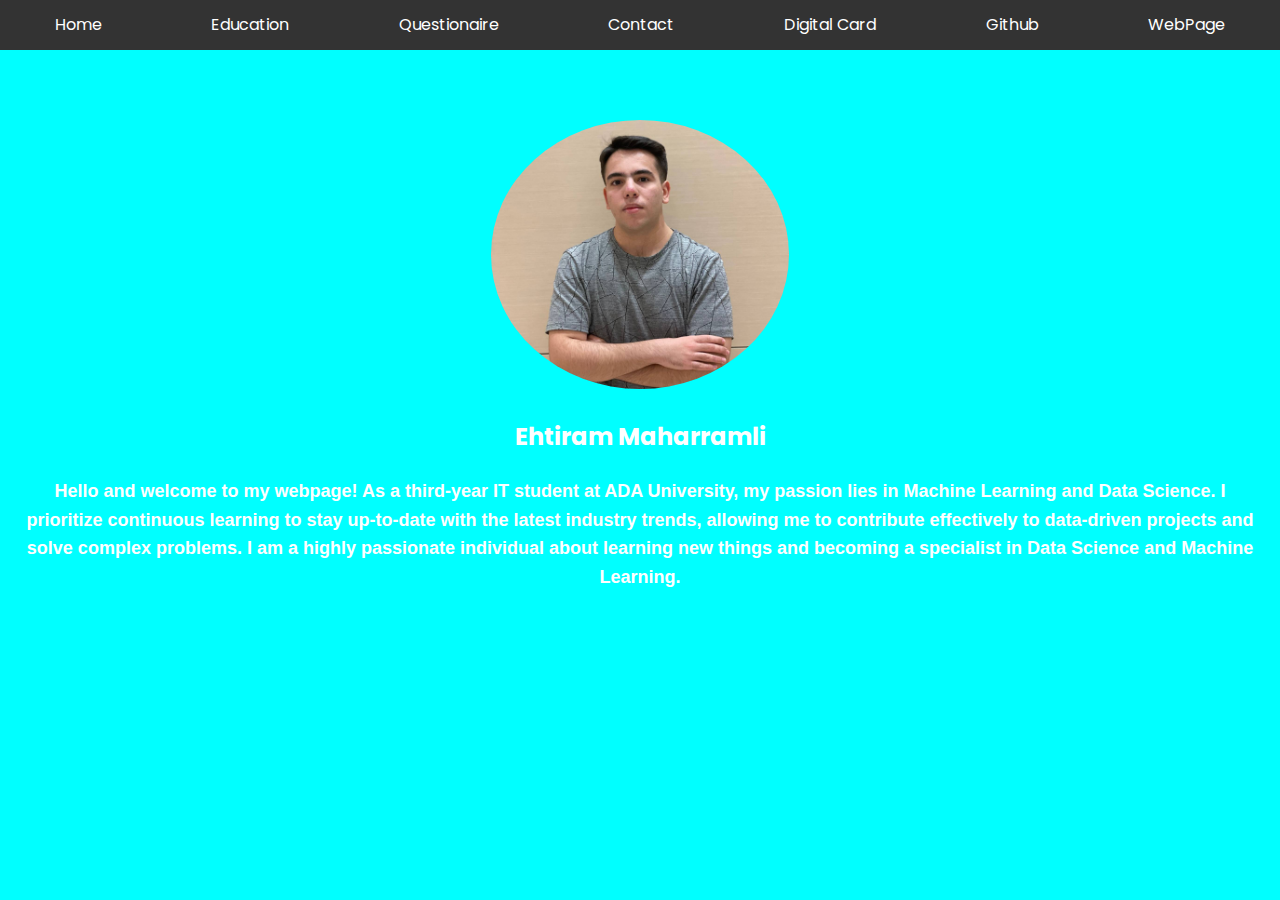
<file: index.html>
<!DOCTYPE html>
<html lang="en">
  <head>
    <meta charset="UTF-8" />
    <meta name="viewport" content="width=device-width, initial-scale=1.0" />
    <link rel="stylesheet" href="./assets/css/style.css" />
    <link rel="preconnect" href="https://fonts.googleapis.com" />
    <link rel="preconnect" href="https://fonts.gstatic.com" crossorigin />
    <link
      href="https://fonts.googleapis.com/css2?family=Poppins:wght@300;400&display=swap"
      rel="stylesheet"
    />
    <link
      rel="stylesheet"
      href="https://cdnjs.cloudflare.com/ajax/libs/font-awesome/6.4.2/css/all.min.css"
      integrity="sha512-z3gLpd7yknf1YoNbCzqRKc4qyor8gaKU1qmn+CShxbuBusANI9QpRohGBreCFkKxLhei6S9CQXFEbbKuqLg0DA=="
      crossorigin="anonymous"
      referrerpolicy="no-referrer"
    />
    <title>Main Page</title>
  </head>
  <body>
    <nav>
      <ul>
        <li>
          <a href="index.html">Home <i class="fa-solid fa-house"></i></a>
        </li>
        <li>
          <a href="./public/Education.html"
            >Education <i class="fa-sharp fa-regular fa-school"></i>
          </a>
        </li>
        <li>
          <a href="./public/question.html"
            >Questionaire <i class="fa-solid fa-question"></i
          ></a>
        </li>
        <li>
          <a href="./public/Contact.html"
            >Contact <i class="fa-sharp fa-solid fa-address-card"></i
          ></a>
        </li>
        <li>
          <a href="./public/DigitalCard.html"
            >Digital Card <i class="fa-solid fa-tachograph-digital"></i
          ></a>
        </li>
        <li>
          <a href="https://github.com/EhtiramMaharramli" target="_blank"
            >Github <i class="fa-brands fa-github"></i
          ></a>
        </li>
        <li>
          <a href="https://ehtirammaharramli.github.io/Web_Page/" target="_blank"
            >WebPage <i class="fa-solid fa-pager"></i
          ></a>
        </li>
      </ul>
    </nav>

    <section class="main-content">
      <div class="centered-content">
        <img src="./assets/Ehtiram.jpg" alt="Profile Picture" />
        <h2>Ehtiram Maharramli</h2>
        <p>
          Hello and welcome to my webpage! As a third-year IT student at ADA
          University, my passion lies in Machine Learning and Data Science. I
          prioritize continuous learning to stay up-to-date with the latest
          industry trends, allowing me to contribute effectively to data-driven
          projects and solve complex problems. I am a highly passionate
          individual about learning new things and becoming a specialist in Data
          Science and Machine Learning.
        </p>
      </div>
    </section>
  </body>
</html>
</file>
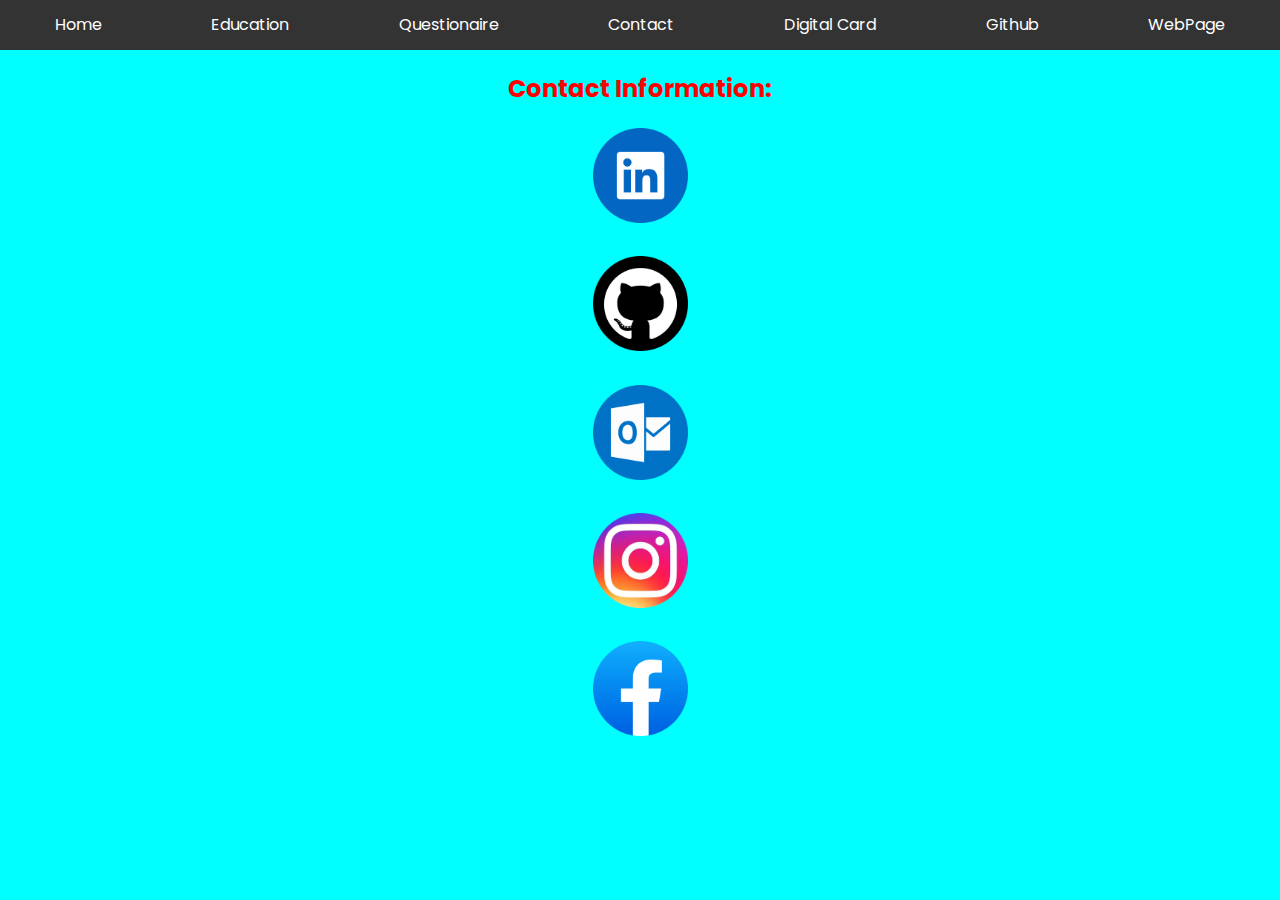
<file: public/Contact.html>
<!DOCTYPE html>
<html lang="en">
<head>
    <meta charset="UTF-8">
    <link rel="stylesheet" href="../assets/css/contact.css">
    <meta name="viewport" content="width=device-width, initial-scale=1.0">
    <link rel="preconnect" href="https://fonts.googleapis.com" />
    <link rel="preconnect" href="https://fonts.gstatic.com" crossorigin />
    <link
      href="https://fonts.googleapis.com/css2?family=Poppins:wght@300;400&display=swap"
      rel="stylesheet"
    />
    <link
      rel="stylesheet"
      href="https://cdnjs.cloudflare.com/ajax/libs/font-awesome/6.4.2/css/all.min.css"
      integrity="sha512-z3gLpd7yknf1YoNbCzqRKc4qyor8gaKU1qmn+CShxbuBusANI9QpRohGBreCFkKxLhei6S9CQXFEbbKuqLg0DA=="
      crossorigin="anonymous"
      referrerpolicy="no-referrer"
    />

    <title>Contact</title>
</head>
<body>

    <nav>
        <ul>
          <li>
            <a href="../index.html">Home <i class="fa-solid fa-house"></i></a>
          </li>
          <li>
            <a href="../public/Education.html"
              >Education <i class="fa-sharp fa-regular fa-school"></i>
            </a>
          </li>
          <li>
            <a href="../public/question.html"
              >Questionaire <i class="fa-solid fa-question"></i
            ></a>
          </li>
          <li>
            <a href="../public/Contact.html"
              >Contact <i class="fa-sharp fa-solid fa-address-card"></i
            ></a>
          </li>
          <li>
            <a href="../public/DigitalCard.html"
              >Digital Card <i class="fa-solid fa-tachograph-digital"></i
            ></a>
          </li>
          <li>
            <a href="https://github.com/EhtiramMaharramli" target="_blank"
              >Github <i class="fa-brands fa-github"></i
            ></a>
          </li>
          <li>
            <a href="https://ehtirammaharramli.github.io/Web_Page/" target="_blank"
              >WebPage <i class="fa-solid fa-pager"></i
            ></a>
          </li>
        </ul>
      </nav>



   <center><h2>Contact Information:</h2>

    <a href="https://www.linkedin.com/in/ehtirammaharramli/" target="_blank">
        <img src="../assets/linkedin.png" alt="LinkedIn Profile" width="95" height="95">
    </a><br>
<br>
    <a href="https://github.com/EhtiramMaharramli" target="_blank">
        <img src="../assets/github.png" alt="Github Profile" width="95" height="95">
    </a>
<br>
    <br>
    <a href="mailto://emaharramli14092@ada.edu.az" target="_blank">
        <img src="../assets/outlook.png" alt="Outlook Profile" width="95" height="95">
    </a>
    <br><br>

    <a href="https://instagram.com/ehtiram_maharramli?igshid=MzMyNGUyNmU2UQ==" target="_blank">
        <img src="../assets/instagram.png" alt="Instagram Profile" width="95" height="95">
    </a>


    <br><br>

    <a href="https://www.facebook.com/ehtiram.meherremli/" target="_blank">
        <img src="../assets/fb.png" alt="Facebook Profile" width="95" height="95">
    </a>



    
        
      


</center>
   

</body>
</html>
</file>
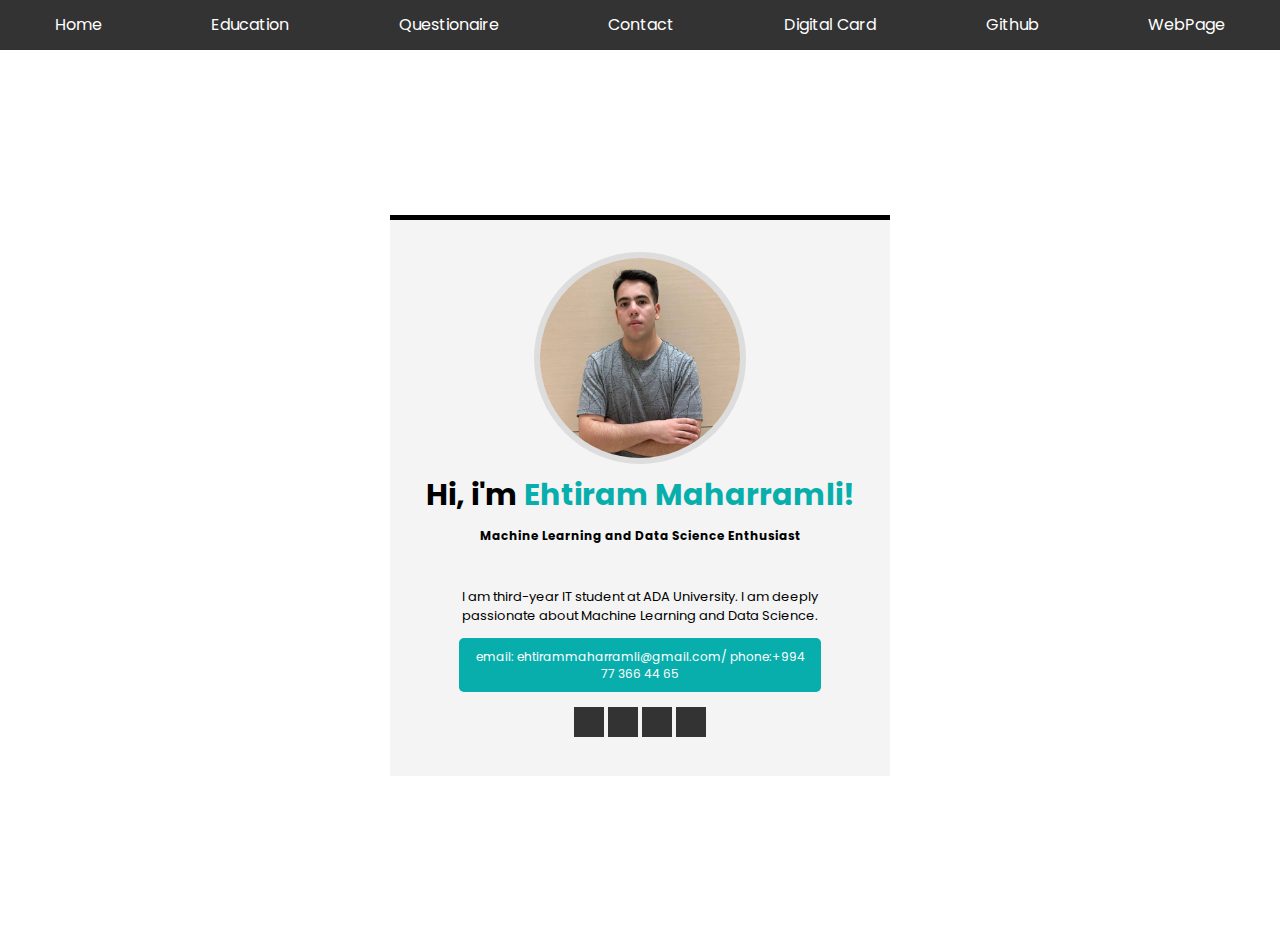
<file: public/DigitalCard.html>
<!DOCTYPE html>
<html lang="en">
  <head>
    <meta charset="UTF-8" />
    <meta name="viewport" content="width=device-width, initial-scale=1.0" />
    <link rel="stylesheet" href="../assets/css/card.css">
    <link rel="preconnect" href="https://fonts.googleapis.com" />
    <link rel="preconnect" href="https://fonts.gstatic.com" crossorigin />
    <link
      href="https://fonts.googleapis.com/css2?family=Poppins:wght@300;400&display=swap"
      rel="stylesheet"
    />
    <link
      rel="stylesheet"
      href="https://cdnjs.cloudflare.com/ajax/libs/font-awesome/6.4.2/css/all.min.css"
      integrity="sha512-z3gLpd7yknf1YoNbCzqRKc4qyor8gaKU1qmn+CShxbuBusANI9QpRohGBreCFkKxLhei6S9CQXFEbbKuqLg0DA=="
      crossorigin="anonymous"
      referrerpolicy="no-referrer"
    />
    <title>Card</title>
  </head>
  <body>
     
    <nav>
      <ul>
        <li>
          <a href="../index.html">Home <i class="fa-solid fa-house"></i></a>
        </li>
        <li>
          <a href="../public/Education.html"
            >Education <i class="fa-sharp fa-regular fa-school"></i>
          </a>
        </li>
        <li>
          <a href="../public/question.html"
            >Questionaire <i class="fa-solid fa-question"></i
          ></a>
        </li>
        <li>
          <a href="../public/Contact.html"
            >Contact <i class="fa-sharp fa-solid fa-address-card"></i
          ></a>
        </li>
        <li>
          <a href="../public/DigitalCard.html"
            >Digital Card <i class="fa-solid fa-tachograph-digital"></i
          ></a>
        </li>
        <li>
          <a href="https://github.com/EhtiramMaharramli" target="_blank"
            >Github <i class="fa-brands fa-github"></i
          ></a>
        </li>
        <li>
          <a href="https://ehtirammaharramli.github.io/Web_Page/" target="_blank"
            >WebPage <i class="fa-solid fa-pager"></i
          ></a>
        </li>
      </ul>
    </nav>
    <main>
      <section>
        <span></span>
        <div id="card">
          <img
            src="../assets/Ehtiram.jpg"
            alt=""
          />
          <div class="title">
            <h1>Hi, i'm <span id="name">Ehtiram Maharramli!</span></h1>
            <h2>Machine Learning and Data Science Enthusiast</h2>
          </div>
          <hr class="hr1" />
          <div class="card-main">
            <p>
              I am third-year IT student at ADA University. I am deeply passionate about Machine Learning and Data Science.
            </p>
            <div id="information-button">
              <p>email: ehtirammaharramli@gmail.com/ phone:+994 77 366 44 65</p>
            </div>
          </div>
          <div id="icons">
            <a href="https://instagram.com/ehtiram_maharramli?igshid=MzMyNGUyNmU2UQ==" target="_blank"><i class="fa-brands fa-instagram"></i></a>
            <a href="https://www.facebook.com/ehtiram.meherremli/" target="_blank"><i class="fa-brands fa-facebook-f"></i></a>
            <a href="https://x.com/E_Maharramli?t=mY8zFvV-ePoNz3wGYjTe1A&s=08" target="_blank"><i class="fa-brands fa-x-twitter"></i></a>
            <a href="https://www.linkedin.com/in/ehtirammaharramli/" target="_blank"><i class="fa-brands fa-linkedin-in"></i></a>
          </div>
        </div>
      </section>
    </main>
  </body>
</html>
</file>
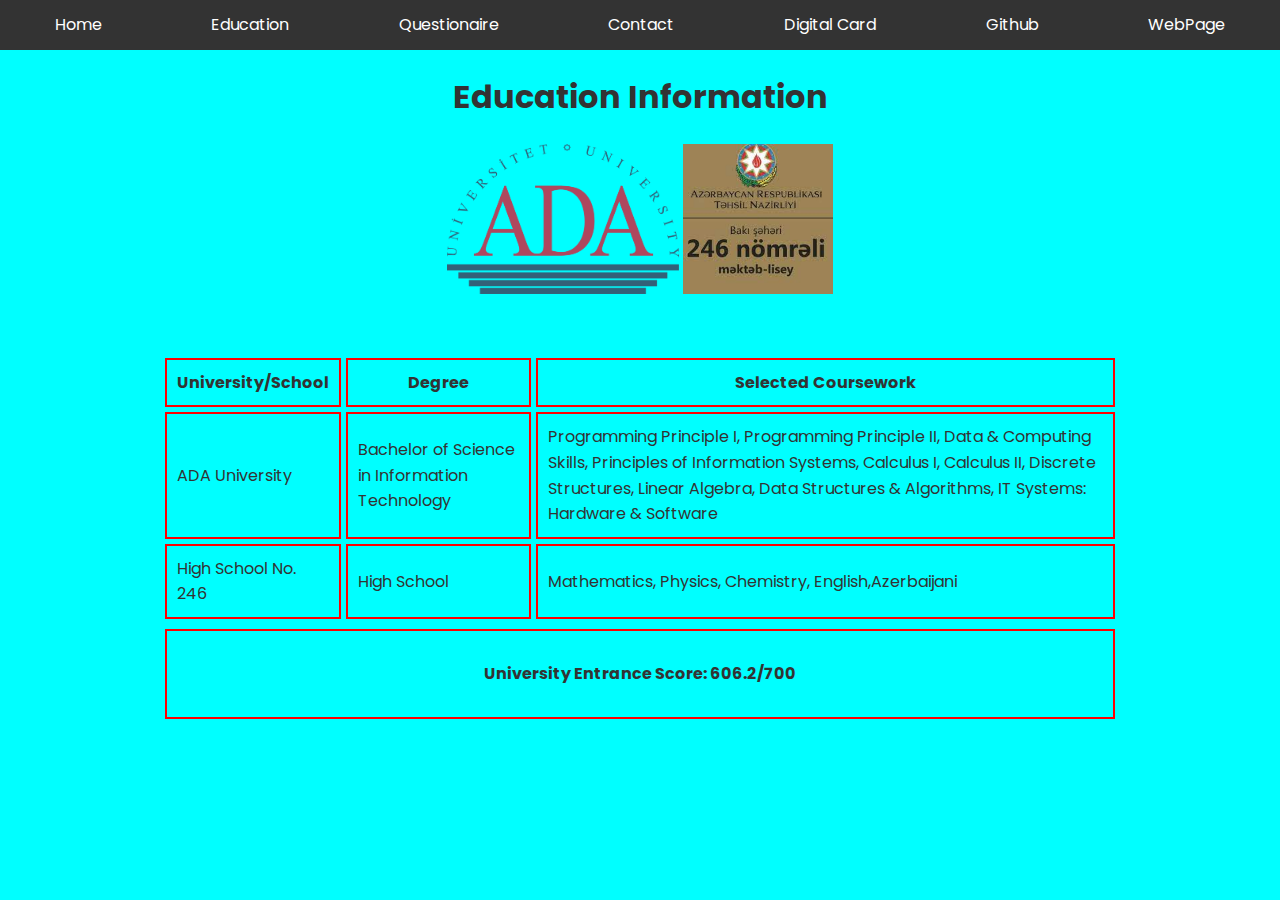
<file: public/Education.html>
<!DOCTYPE html>
<html lang="en">
<head>
    <meta charset="UTF-8">
    <link rel="stylesheet" href="../assets/css/education.css">

    <meta name="viewport" content="width=device-width, initial-scale=1.0">

    <link rel="preconnect" href="https://fonts.googleapis.com" />
    <link rel="preconnect" href="https://fonts.gstatic.com" crossorigin />
    <link
      href="https://fonts.googleapis.com/css2?family=Poppins:wght@300;400&display=swap"
      rel="stylesheet"
    />
    <link
      rel="stylesheet"
      href="https://cdnjs.cloudflare.com/ajax/libs/font-awesome/6.4.2/css/all.min.css"
      integrity="sha512-z3gLpd7yknf1YoNbCzqRKc4qyor8gaKU1qmn+CShxbuBusANI9QpRohGBreCFkKxLhei6S9CQXFEbbKuqLg0DA=="
      crossorigin="anonymous"
      referrerpolicy="no-referrer"
    />
    <title>Education</title>

   

</head>

<body>
    <nav>
        <ul>
          <li>
            <a href="../index.html">Home <i class="fa-solid fa-house"></i></a>
          </li>
          <li>
            <a href="../public/Education.html"
              >Education <i class="fa-sharp fa-regular fa-school"></i>
            </a>
          </li>
          <li>
            <a href="../public/question.html"
              >Questionaire <i class="fa-solid fa-question"></i
            ></a>
          </li>
          <li>
            <a href="../public/Contact.html"
              >Contact <i class="fa-sharp fa-solid fa-address-card"></i
            ></a>
          </li>
          <li>
            <a href="../public/DigitalCard.html"
              >Digital Card <i class="fa-solid fa-tachograph-digital"></i
            ></a>
          </li>
          <li>
            <a href="https://github.com/EhtiramMaharramli" target="_blank"
              >Github <i class="fa-brands fa-github"></i
            ></a>
          </li>
          <li>
            <a href="https://ehtirammaharramli.github.io/Web_Page/" target="_blank"
              >WebPage <i class="fa-solid fa-pager"></i
            ></a>
          </li>
        </ul>
      </nav>
    <center><h1>Education Information</h1></center>

    <center><img src="../assets/ada_image.png" alt="ADA Picture">
        <img src="../assets/246.jpeg" alt="ADA Picture"></center>
    
<br>
<br>

    <center><table>
        <tr>
            <th>University/School</th>
            <th>Degree</th>

            <th>Selected Coursework</th>
        </tr>
        <tr>
            <td>ADA University</td>
            <td>Bachelor of Science in Information Technology</td>
            <td>Programming Principle I, Programming Principle II, Data & Computing Skills,
                Principles of Information Systems, Calculus I, Calculus II, Discrete Structures, Linear Algebra, Data 
                Structures & Algorithms, IT Systems: Hardware & Software</td>
        </tr>

        <tr>
            <td>High School No. 246</td>
            <td>High School</td>
            <td>Mathematics, Physics, Chemistry, English,Azerbaijani
            </td>
        </tr>

    </table>

    
<table><th>University Entrance Score: 606.2/700</th></table>
</center>


</body>
</html>
</file>
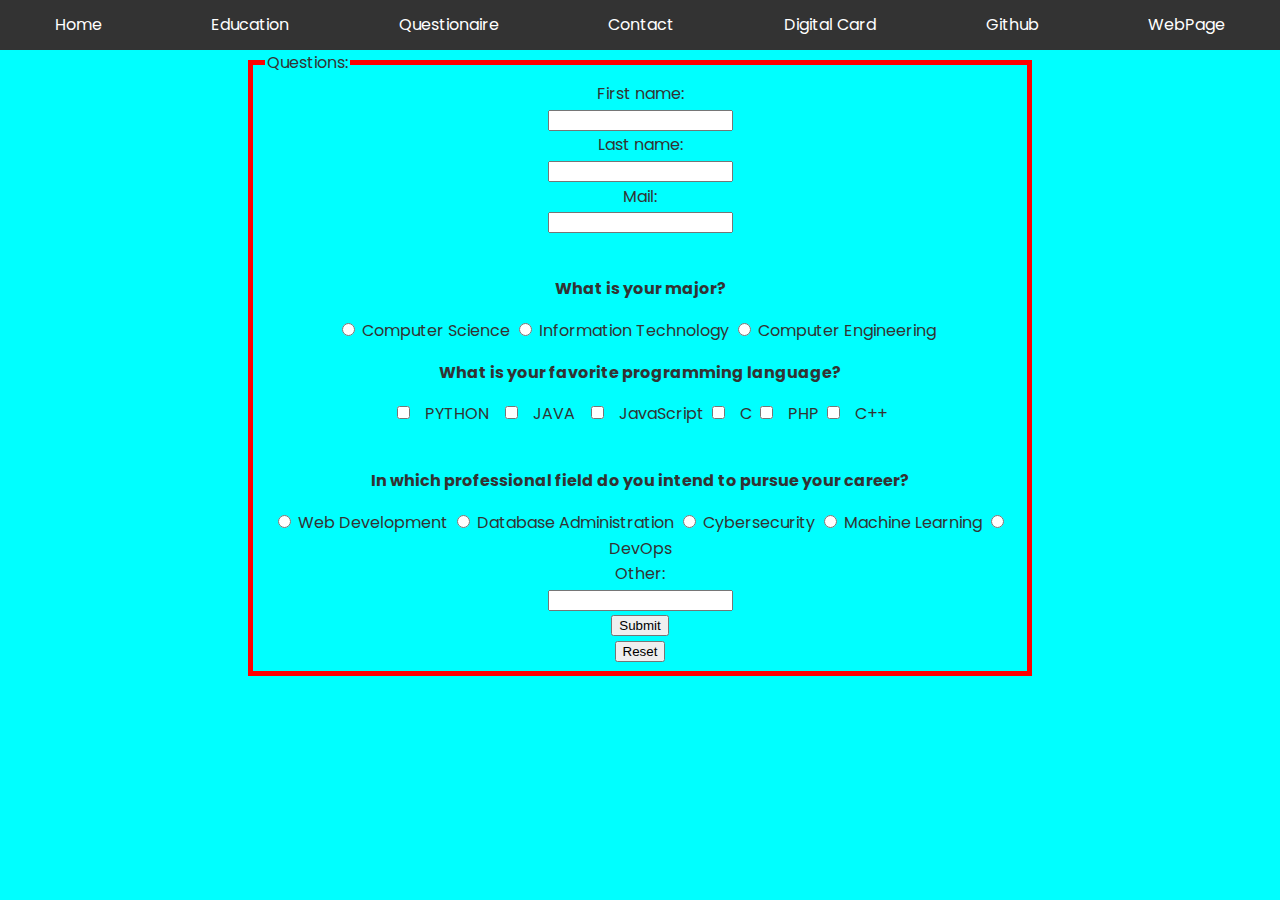
<file: public/question.html>
<!DOCTYPE html>
<html lang="en">
<head>
    <meta charset="UTF-8">
    <meta name="viewport" content="width=device-width, initial-scale=1.0">
    <link rel="stylesheet" href="../assets/css/question.css">
    <link rel="preconnect" href="https://fonts.googleapis.com" />
    <link rel="preconnect" href="https://fonts.gstatic.com" crossorigin />
    <link
      href="https://fonts.googleapis.com/css2?family=Poppins:wght@300;400&display=swap"
      rel="stylesheet"
    />
    <link
      rel="stylesheet"
      href="https://cdnjs.cloudflare.com/ajax/libs/font-awesome/6.4.2/css/all.min.css"
      integrity="sha512-z3gLpd7yknf1YoNbCzqRKc4qyor8gaKU1qmn+CShxbuBusANI9QpRohGBreCFkKxLhei6S9CQXFEbbKuqLg0DA=="
      crossorigin="anonymous"
      referrerpolicy="no-referrer"
    />
    <title>Questions</title>
</head>
<body>
    <nav>
        <ul>
          <li>
            <a href="../index.html">Home <i class="fa-solid fa-house"></i></a>
          </li>
          <li>
            <a href="../public/Education.html"
              >Education <i class="fa-sharp fa-regular fa-school"></i>
            </a>
          </li>
          <li>
            <a href="../public/question.html"
              >Questionaire <i class="fa-solid fa-question"></i
            ></a>
          </li>
          <li>
            <a href="../public/Contact.html"
              >Contact <i class="fa-sharp fa-solid fa-address-card"></i
            ></a>
          </li>
          <li>
            <a href="../public/DigitalCard.html"
              >Digital Card <i class="fa-solid fa-tachograph-digital"></i
            ></a>
          </li>
          <li>
            <a href="https://github.com/EhtiramMaharramli" target="_blank"
              >Github <i class="fa-brands fa-github"></i
            ></a>
          </li>
          <li>
            <a href="https://ehtirammaharramli.github.io/Web_Page/" target="_blank"
              >WebPage <i class="fa-solid fa-pager"></i
            ></a>
          </li>
        </ul>
      </nav>

<center>
        
    
    <form action="mailto:meherremli144@mail.ru" method="post">

        <fieldset>
            <legend>Questions:</legend>

        <label for="fname">First name:</label><br>
        <input type="text" id="fname" name="fname"><br>
        <label for="lname">Last name:</label><br>
        <input type="text" id="lname" name="lname"><br>
        <label for="mail">Mail:</label><br>
        <input type="text" id="mail" name="Mail"><br>
<br>

        <strong><p>What is your major?</p></strong>
        
        <input type="radio" id="cs" name="major" value="CS">
        <label for="cs">Computer Science</label>
        <input type="radio" id="it" name="major" value="IT">
        <label for="it">Information Technology</label>
        <input type="radio" id="ce" name="major" value="CE">
        <label for="ce">Computer Engineering</label>

         <br>


        <strong><p>What is your favorite programming language?</p></strong>
        <input type="checkbox" id="PYTHON" name="fav_language" value="PYTHON">
                <label for="python">PYTHON</label>
              <input type="checkbox" id="JAVA" name="fav_language" value="JAVA">
               <label for="java">JAVA</label>
                <input type="checkbox" id="javascript" name="fav_language" value="JavaScript">
                <label for="javascript">JavaScript</label>
                <input type="checkbox" id="C" name="fav_language" value="C">
                <label for="c">C</label>
                <input type="checkbox" id="PHP" name="fav_language" value="PHP">
                <label for="php">PHP</label>
                <input type="checkbox" id="C++" name="fav_language" value="C++">
                <label for="c++">C++</label>
        <br>
        <br>
        <strong><p>In which professional field do you intend to pursue your career?</p></strong>
        <input type="radio" id="web" name="prf" value="WEB">
        <label for="web">Web Development</label>
        <input type="radio" id="dba" name="prf" value="DBA">
        <label for="dba">Database Administration</label>
        <input type="radio" id="cyber" name="prf" value="cyber">
        <label for="cyber">Cybersecurity</label>
        <input type="radio" id="ml" name="prf" value="ML">
        <label for="ml">Machine Learning</label>
        <input type="radio" id="devops" name="prf" value="Devops">
        <label for="devops">DevOps</label><br>

        <label for="other">Other:</label><br>
        <input type="text" id="other" name="other"><br>
        <input type="submit" value="Submit"> <br>
        <input type="reset" value="Reset">


    </fieldset>





    </form>



</center>




</body>
</html>
</file>
<file: assets/css/style.css>
body {
    background-color: aqua;
    font-family: "Poppins", sans-serif;
    line-height: 1.6;
    color: white;
    margin: 0;
    padding: 0;
  }
  
  nav ul {
    list-style-type: none;
    margin: 0;
    padding: 0;
    display: flex;
    background-color: #333;
    justify-content: space-around;
    align-items: center;
    height: 50px;
  }
  
  nav li {
    position: relative;
  }
  
  nav a {
    text-decoration: none;
    color: #fff;
    padding: 10px 20px;
    display: block;
  }
  
  nav li::before {
    content: "";
    position: absolute;
    bottom: 0;
    left: 0;
    width: 100%;
    height: 2px;
    background-color: #f00;
    transform: scaleX(0);
    transform-origin: right;
    transition: transform 0.3s ease-in-out;
  }
  
  nav li:hover::before {
    transform: scaleX(1);
    transform-origin: left;
  }
  
  .main-content {
    text-align: center;
    padding-top: 50px;
  }
  
  .centered-content {
    display: flex;
    flex-direction: column;
    align-items: center;
    padding: 20px;
  }
  
  .image-container {
    perspective: 1000px;
  }
  img {
    transition: transform 1s;
  }
  img:hover {
    transform: rotateY(180deg);
  }
  
  .centered-content img {
    max-width: 24%;
    height: auto;
    margin-bottom: 10px;
    border-radius: 70%;
  }
  
  .centered-content h2 {
    font-size: 24px;
    font-weight: bold;
  }
  
  .centered-content p {
    font-family: Arial, Helvetica, sans-serif;
    font-size: 18px;
    font-weight: bold;
    margin: 0;
  }
</file>
<file: assets/css/contact.css>
body {
    background-color: aqua;
    font-family: "Poppins", sans-serif;
    line-height: 1.6;
    color: #333;
    margin: 0;
    padding: 0;
}
header {
    background-color: #333;
    color: #fff;
    text-align: center;
    padding: 20px 0;
    font-size: 24px;
    margin-bottom: 20px;
}
nav ul {
    list-style-type: none;
    margin: 0;
    padding: 0;
    display: flex;
    background-color: #333;
    justify-content: space-around;
    align-items: center;
    height: 50px;
  }
  
  nav li {
    position: relative;
  }
  
  nav a {
    text-decoration: none;
    color: #fff;
    padding: 10px 20px;
    display: block;
  }
  
  nav li::before {
    content: "";
    position: absolute;
    bottom: 0;
    left: 0;
    width: 100%;
    height: 2px;
    background-color: #f00;
    transform: scaleX(0);
    transform-origin: right;
    transition: transform 0.3s ease-in-out;
  }
  
  nav li:hover::before {
    transform: scaleX(1);
    transform-origin: left;
  }
h2{
    color: red;

}
</file>
<file: assets/css/card.css>
body {
    padding: 0;
    margin: 0;
    background: url(http://wp1.themexlab.com/wp/cards/wp-content/themes/cards/img/bg1.jpg)
      no-repeat center center fixed;
      font-family: "Poppins", sans-serif;
      line-height: 1.42857143;
  }
  
  main {
    width: 100vw;
    height: 100vh;
    display: flex;
    align-items: center;
    justify-content: center;
  }
  
  section {
    width: 500px;
    height: 570px;
    display: flex;
    flex-direction: column;
  }
  
  section > span {
      background-color: black;
      width: 100%;
      height: 5px;
  }
  
  #card {
    background-color: white;
    background: url("http://wp1.themexlab.com/wp/cards/wp-content/themes/cards/img/bg-card2.png")
      repeat-x right top #f4f4f4;
    display: flex;
    flex-direction: column;
    align-items: center;
    padding: 2rem;
    text-align: center;
  }
  
  img {
    width: 200px;
    height: 200px;
    border-radius: 50%;
    border: 6px solid #ddd;
  }
  
  .title h1 {
    font-size: 30px !important;
    margin: 10px 0;
  }
  .title h2 {
    margin-top: 0;
    font-size: 12px;
    font-weight: bold;
  }
  
  #name {
    color: #08aeac;
  }
  
  .hr1 {
    border: none;
    height: 1px;
    width: 100%;
    background: url(http://wp1.themexlab.com/wp/cards/wp-content/themes/cards/img/hr1.png)
      no-repeat center center;
    margin-top: 10px;
    margin-bottom: 10px;
  }
  
  .card-main {
    padding: 0 2.3rem;
  }
  
  .card-main p {
    font-size: 13px;
  }
  
  #information-button {
    margin-bottom: 15px;
    border-radius: 5px;
    padding: 10px;
    background: url(http://wp1.themexlab.com/wp/cards/wp-content/themes/cards/img/bg-btn.png)
      no-repeat center center #08aeac;
    transition: 0.6s;
  }
  #information-button:hover {
    background-color: red;
  }
  
  #information-button p {
    margin: 0;
    color: #ffffff;
    font-size: 12px;
  }
  
  #icons i {
    color: white;
    background-color: #333333;
    width: 30px;
    height: 30px;
    display: inline-block;
    text-align: center;
    transition: all 0.3s ease-in-out;
    font-size: 14px;
    line-height: 30px;
  }
  
  #icons i:hover {
    background-color: #08aeac;
  }
  

  nav ul {
    list-style-type: none;
    margin: 0;
    padding: 0;
    display: flex;
    background-color: #333;
    justify-content: space-around;
    align-items: center;
    height: 50px;
  }
  
  nav li {
    position: relative;
  }
  
  nav a {
    text-decoration: none;
    color: #fff;
    padding: 10px 20px;
    display: block;
  }
  
  nav li::before {
    content: "";
    position: absolute;
    bottom: 0;
    left: 0;
    width: 100%;
    height: 2px;
    background-color: #f00;
    transform: scaleX(0);
    transform-origin: right;
    transition: transform 0.3s ease-in-out;
  }
  
  nav li:hover::before {
    transform: scaleX(1);
    transform-origin: left;
  }
</file>
<file: assets/css/education.css>
body {
    background-color: aqua;
    font-family: "Poppins", sans-serif;
    line-height: 1.6;
    color: #333;
    margin: 0;
    padding: 0;
}
header {
    background-color: #333;
    color: #fff;
    text-align: center;
    padding: 20px 0;
    font-size: 24px;
    margin-bottom: 20px;
}

table {
    border-collapse: separate;
    border-spacing: 5px;
    width: 75%;
    height: 100px;
}

th, td {
    border: 2px solid red;
    padding: 10px;
}

img {
    max-width: 100%;
    height: auto;
    max-height: 150px; 
}

nav ul {
    list-style-type: none;
    margin: 0;
    padding: 0;
    display: flex;
    background-color: #333;
    justify-content: space-around;
    align-items: center;
    height: 50px;
  }
  
  nav li {
    position: relative;
  }
  
  nav a {
    text-decoration: none;
    color: #fff;
    padding: 10px 20px;
    display: block;
  }
  
  nav li::before {
    content: "";
    position: absolute;
    bottom: 0;
    left: 0;
    width: 100%;
    height: 2px;
    background-color: #f00;
    transform: scaleX(0);
    transform-origin: right;
    transition: transform 0.3s ease-in-out;
  }
  
  nav li:hover::before {
    transform: scaleX(1);
    transform-origin: left;
  }

fieldset {
    border: 5px solid red;
    width: 750px;
    height: 600px;
   
  }


.contact-links {
    margin-top: 20px;
}

.contact-links a {
    display: inline-block;
    margin-right: 20px;
    text-decoration: none;
    color: white;
}

.contact-links a:hover {
    color: #007bff;
}
</file>
<file: assets/css/question.css>
body {
    background-color: aqua;
    font-family: "Poppins", sans-serif;
    line-height: 1.6;
    color: #333;
    margin: 0;
    padding: 0;
}
header {
    background-color: #333;
    color: #fff;
    text-align: center;
    padding: 20px 0;
    font-size: 24px;
    margin-bottom: 20px;
}
nav ul {
    list-style-type: none;
    margin: 0;
    padding: 0;
    display: flex;
    background-color: #333;
    justify-content: space-around;
    align-items: center;
    height: 50px;
  }
  
  nav li {
    position: relative;
  }
  
  nav a {
    text-decoration: none;
    color: #fff;
    padding: 10px 20px;
    display: block;
  }
  
  nav li::before {
    content: "";
    position: absolute;
    bottom: 0;
    left: 0;
    width: 100%;
    height: 2px;
    background-color: #f00;
    transform: scaleX(0);
    transform-origin: right;
    transition: transform 0.3s ease-in-out;
  }
  
  nav li:hover::before {
    transform: scaleX(1);
    transform-origin: left;
  }

fieldset {
    border: 5px solid red;
    width: 750px;
    height: 600px;
   
  }
</file>
